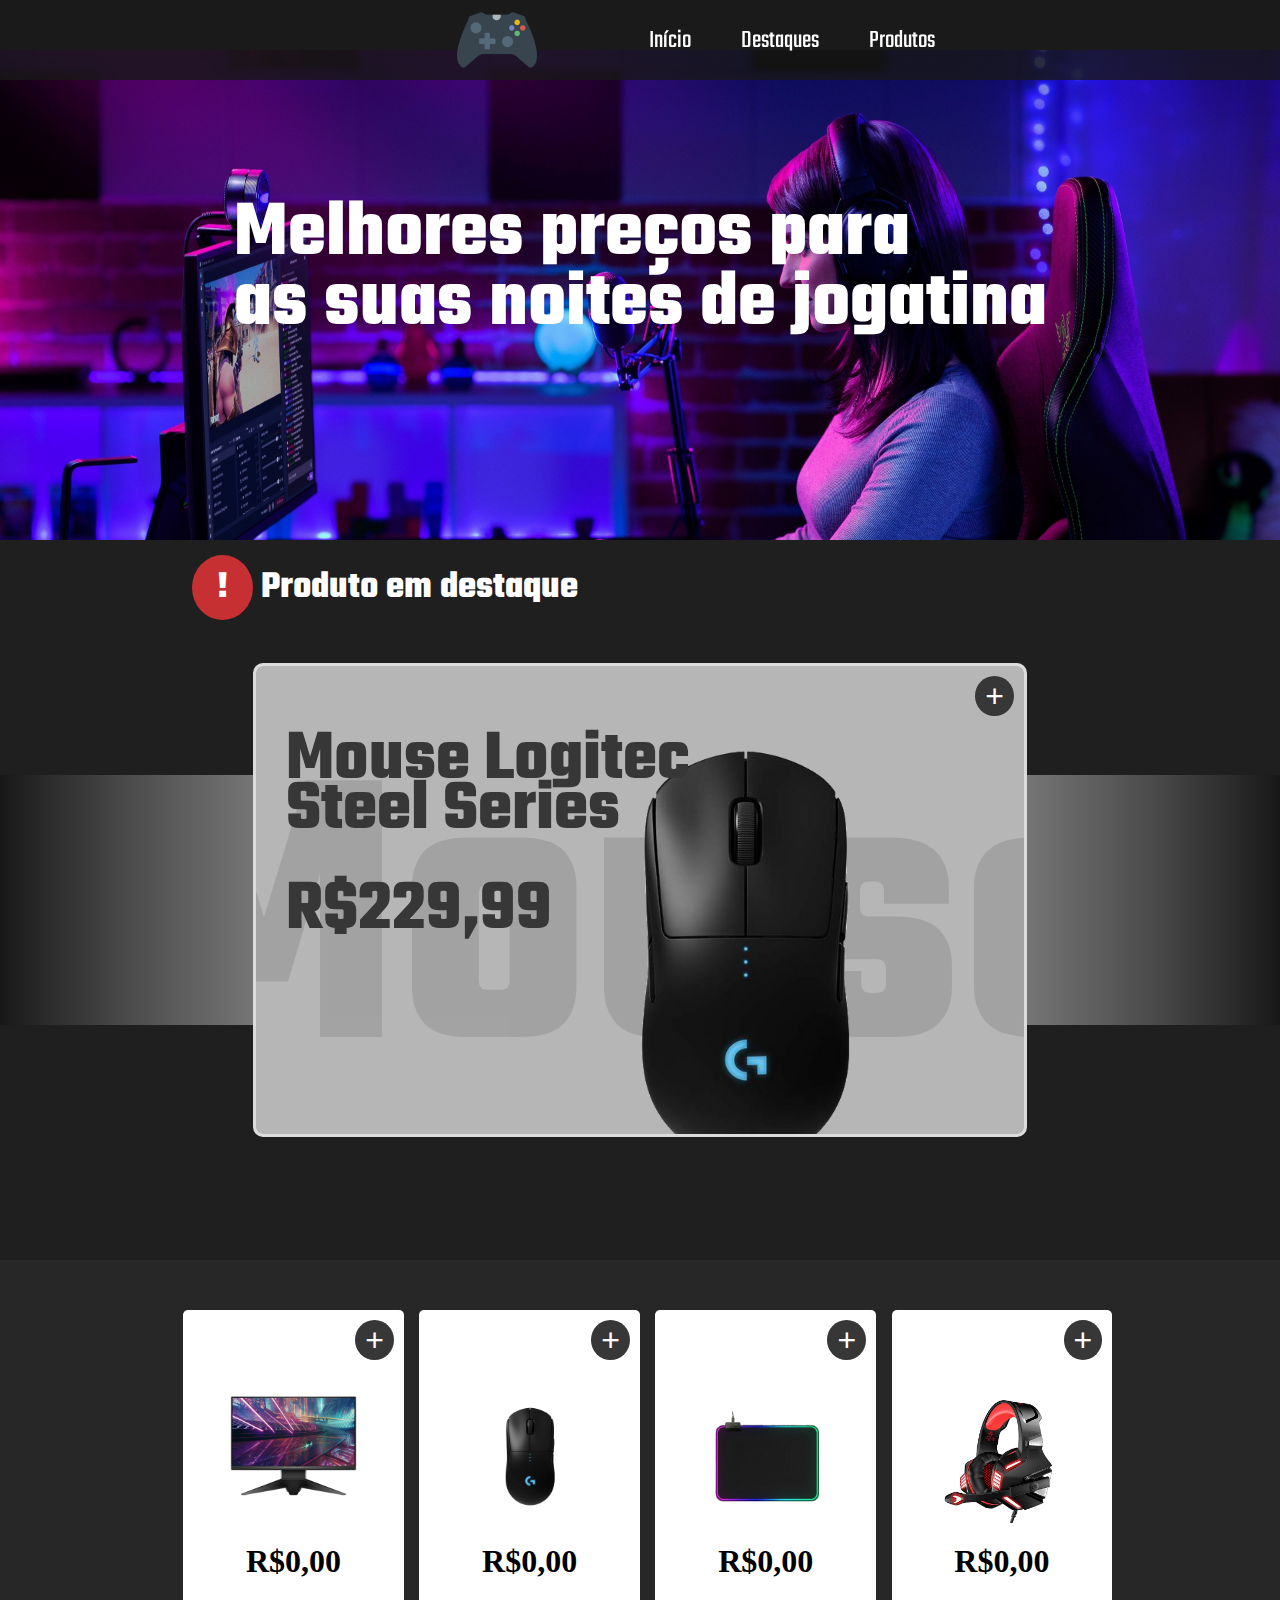
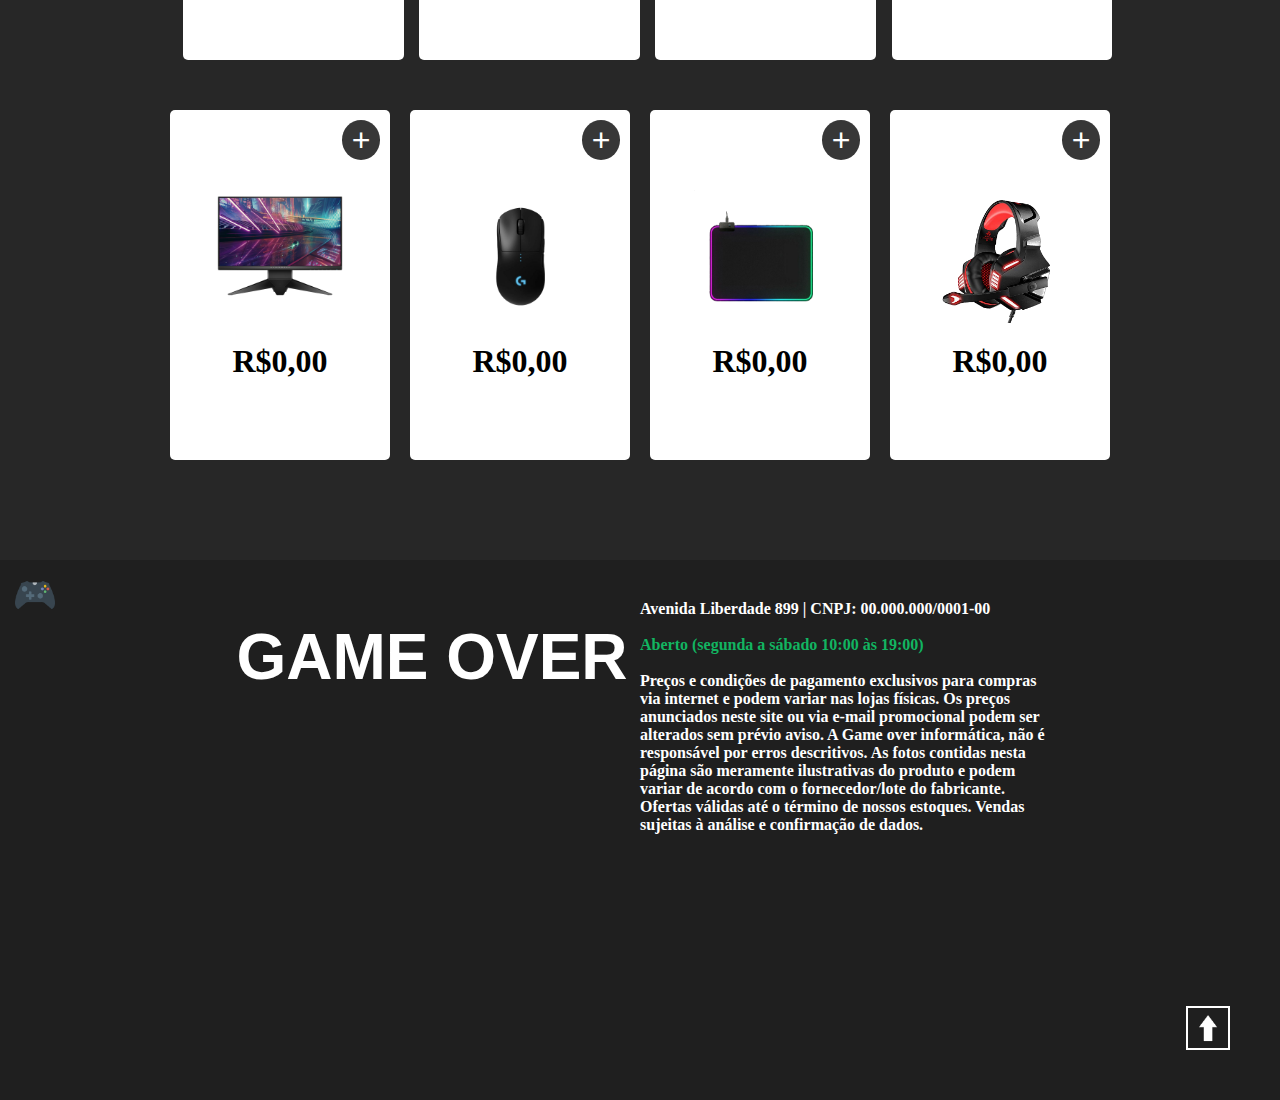
<file: home.html>
<html lang="pt-br">
<head>
    <meta charset="UTF-8">
    <meta name="viewport" content="width=device-width, initial-scale=1.0">

    <!--FavIcon-->
    <link rel="shortcut icon" href="imgs/game-controller.png">

    <!--Fontes-->
    <link href="https://fonts.cdnfonts.com/css/games" rel="stylesheet">
    <link rel="preconnect" href="https://fonts.googleapis.com">
    <link rel="preconnect" href="https://fonts.gstatic.com" crossorigin>
    <link href="https://fonts.googleapis.com/css2?family=Pixelify+Sans&family=Teko&display=swap" rel="stylesheet">

    <link rel="preconnect" href="https://fonts.googleapis.com">
    <link rel="preconnect" href="https://fonts.gstatic.com" crossorigin>
    <link href="https://fonts.googleapis.com/css2?family=Pixelify+Sans:wght@400;500&family=Teko&display=swap" rel="stylesheet">

    <!--Pastas-->
    <link rel="stylesheet" href="css/style.css">
    <link rel="stylesheet" href="mobile/media.css">
    <script src="js/index.js" defer></script>
    <title>Game Over</title>
</head>

<header>

    <img class="menu-button" src="imgs/menu.png" alt="">
    <img class="menu-X-button" src="imgs/x-button.png" alt="">

    <div class="header-content">

        <div class="logo-content">

            <a href="home.html"><img src="imgs/game-controller.png" alt=""></a>

        </div>

        <ul class="items-desktop">

            <a href="#inicio"><li>Início</li></a>

            <a href="#destaques"><li>Destaques</li></a>

            <a href="#produtos"><li>Produtos</li></a>

        </ul>

        <ul class="items-mobile">

            <a href="#inicio"><li>Início</li></a>

            <a href="#produtos"><li>Produtos</li></a>

            <a href=""><li>Carrinho</li></a>

        </ul>

    </div>

</header>

<body>

    <a href="#inicio" id="inicio"></a>
    
    <section class="banner-container">

        <div class="banner-content">

            <h1>Melhores preços para <br> as suas noites de jogatina</h1>

        </div>

    </section>

    <section class="slider-content">

        <a href="#destaques" id="destaques"></a>

        <div class="slider-txt">

            <h2><span>!</span> Produto em destaque</h2>

        </div>

        <div class="background left"></div>
        <div class="background right"></div>

        <div class="slider">
    
            <div class="slide">

                <div class="slide-title"><h4>Mouse</h4></div>

                <img src="imgs/mouse.png" alt="">

                <div class="price-content">

                    <p>Mouse Logitec<br>Steel Series</p><br>
                    <p class="price">R$229,99</p>

                </div>

                <button class="btn-add">+</button>

            </div>

        </div>

    </section>

    <section class="items-container">

        <div class="items-content">

            <a href="#produtos" id="produtos"></a>

            <div class="item item1">

                <button class="btn-add">+</button>

                <img src="imgs/monitor.png" alt="">

                <p>R$0,00</p>

            </div>
            
            <div class="item item2">

                <button class="btn-add">+</button>

                <img src="imgs/mouse.png" alt="">

                <p>R$0,00</p>

            </div>

            <div class="item item3">

                <button class="btn-add">+</button>

                <img src="imgs/mouse-pad.png" alt="">

                <p>R$0,00</p>

            </div>

            <div class="item item4">

                <button class="btn-add">+</button>

                <img src="imgs/headGamer.png" alt="">

                <p>R$0,00</p>

            </div>

        </div>

        <div class="items-content">

            <div class="item item1">

                <button class="btn-add">+</button>

                <img src="imgs/monitor.png" alt="">

                <p>R$0,00</p>

            </div>
            
            <div class="item item2">

                <button class="btn-add">+</button>

                <img src="imgs/mouse.png" alt="">

                <p>R$0,00</p>

            </div>

            <div class="item item3">

                <button class="btn-add">+</button>

                <img src="imgs/mouse-pad.png" alt="">

                <p>R$0,00</p>

            </div>

            <div class="item item4">

                <button class="btn-add">+</button>

                <img src="imgs/headGamer.png" alt="">

                <p>R$0,00</p>

            </div>

        </div>

    </section>

    <footer>

        <img src="imgs/game-controller.png" class="logo-footer" alt="">

        <a href="#inicio"><img src="imgs/sete-footer.png" alt=""></a>

        <div class="footer-content">

            <div class="footer-logo">

                <h1>GAME OVER</h1>

            </div>

            <div>

                <h1>Avenida Liberdade 899 | CNPJ: 00.000.000/0001-00 <br><br>
                    <span class="opening"></span><br><br>
                    Preços e condições de pagamento exclusivos para compras via internet e 
                    podem variar nas lojas físicas. Os preços anunciados neste site ou via e-mail 
                    promocional podem ser alterados sem prévio aviso. A Game over informática, não é 
                    responsável por erros descritivos. As fotos contidas nesta página são meramente 
                    ilustrativas do produto e podem variar de acordo com o fornecedor/lote do fabricante. 
                    Ofertas válidas até o término de nossos estoques. Vendas sujeitas à análise e confirmação 
                    de dados.
                </h1>

            </div>

        </div>

    </footer>

</body>
</html>
</file>
<file: css/style.css>
*{
    padding: 0px;
    margin: 0px;
}

html{
    font-size: 62,5%;
    scroll-behavior: smooth;
}

header{
    background-color: rgb(24, 24, 24, 0.8);
    width: 100%;
    height: 120px;
    position: fixed;
    z-index: 2;
}

.header-content{
    width: 50%;
    height: 100%;
    margin: 0 auto;
    display: flex;
    align-items: center;
    overflow: hidden;
}

.logo-content{
    width: 50%;
    height: 100%;
    display: flex;
    justify-content: center;
    align-items: center;
}

.logo-content img{
    width: 80px;
    margin-left: 50px;
    height: auto;
}

.items-desktop{
    display: flex;
}

.items-desktop li{
    list-style: none;
    margin-left: 25px;
    margin-right: 25px;
    font-size: 1.6rem;
    font-family: 'Pixelify Sans', cursive;
    font-family: 'Teko', sans-serif;
    transition: 250ms;
}

.items-desktop li:hover{
    color: rgb(199, 48, 51);
    text-shadow: 2px 2px rgb(24, 94, 192);
    scale: 1.08;
}

a{
    text-decoration: none;
    color: white;
}

.items-mobile{
    display: none;
    position: absolute;
    width: 100%;
    height: 90vh;
    top: 80px;
    right: -100%;
    list-style: none;  
    background-color: rgb(24, 24, 24, 0.8);
    text-align: center;
    font-size: 1.8rem;
    font-family: 'Pixelify Sans', cursive;
    font-family: 'Teko', sans-serif;
    padding-top: 50px;
    transition: 500ms;
}

.items-mobile li{
    padding-top: 50px;
}

.nav-change{
    right: 0px;
}

.menu-button, .menu-X-button{
    display: none;
    position: absolute;
    width: 40px;
    height: 40px;
    right: 40px;
    top: 40px;
    cursor: pointer;
}

.menu-X-button{
    display: none;
}





/*------------Body home---------------*/

body{
    background-color: rgb(39, 39, 39);
    z-index: 1;
}

.banner-container{
    width: 100%;
    height: 60vh;
    background-image: url(../imgs/banner\ gamer.jpg);
    background-position: center;
    background-repeat: no-repeat;
    background-size: 100%;
    background-attachment: fixed;
    display: flex;
    align-items: center;
    justify-content: center;
}

.banner-content h1{
    color: rgb(255, 255, 255);
    font-size: 5rem;
    font-family: 'Pixelify Sans', sans-serif;
    font-family: 'Teko', sans-serif;
    line-height: 70px;
}

/*----------------------Slider-------------------------*/

.background{
    position: absolute;
    width: 20%;
    height: 250px;
    top: 50%;
    transform: translate(0%, -50%);
}

.right{
    right: 0%;
    background: linear-gradient(to left,rgb(24, 24, 24), rgb(75, 75, 75), rgb(118, 118, 118)); 
}

.left{
    left: 0%;
    background: linear-gradient(to left,rgb(118, 118, 118), rgb(75, 75, 75), rgb(24, 24, 24)); 
}

.slider-content{
    position: relative;
    width: 100%;
    height: 90vh;
    background-color: rgb(31, 31, 31);
    transition: 500ms;
}

.slider-txt{
    width: 70%;
    margin: 0 auto;
    padding-top: 50px;
    font-size: 1.6rem;
    font-family: 'Pixelify Sans', sans-serif;
    font-family: 'Teko', sans-serif;
    color: white;
}

.slider-txt span{
    background-color: rgb(199, 48, 51);
    padding: 10px 30px 10px 30px;
    border-radius: 100%;
}

.slider{
    position: absolute;
    overflow: hidden;
    width: 60%;
    height: 65%;
    top: 0px;
    bottom: 0px;
    left: 0px;
    right: 0px;
    margin: auto;
    background-color: white;
    border: 3px solid rgb(220, 220, 220);
    border-radius: 10px;
    transition: 500ms;
}

.slide{
    position: absolute;
    left: 0;
    display: flex;
    align-items: center;
    width: 100%;
    height: 100%;
    overflow: hidden;
    background-color: rgb(182, 182, 182);
    text-align: center;
    font-family: 'Pixelify Sans', sans-serif;
    font-family: 'Teko', sans-serif;
    transition: 500ms;
}

.slide-title{
    position: absolute;
    width: 100%;
    height: 100%;
    display: flex;
    align-items: center;
    justify-content: center;
    right: 0px;
    left: 0px;
    bottom: 0px;
    top: 0px;
    margin: auto;
}

.slide-title h4{
    color: rgb(0, 0, 0);
    font-size: 25rem;
    opacity: 0.1;
    margin-top: 80px;
}

.slide img{
    position: absolute;
    height: 120%;
    top: 0px;
    right: 0px;
}

.price-content{
    position: absolute;
    text-align: left;
    font-size: 6rem;
    line-height: 80px;
    font-family: 'Pixelify Sans', sans-serif;
    font-family: 'Teko', sans-serif;
    font-weight: bold;
    color: rgb(55, 55, 55);
    top: 120px;
    left: 60px;
}

.btn-add{
    position: absolute;
    right: 10px;
    top: 10px;
    font-size: 2rem;
    background-color: rgb(55, 55, 55);
    height: 40px;
    border-radius: 100%;
    padding-left: 10px;
    padding-right: 10px;
    border: none;
    cursor: pointer;
    color: white;
    transition: all ease-in-out 250ms;
}

.btn-add:hover{
    background-color: rgb(108, 108, 108);
    rotate: 90deg;
}



/*-----------------Items----------------*/
 
.items-container{
    width: 75%;
    margin: 0 auto;
    margin-bottom: 100px;
}

.items-content{
    width: 100%;
    display: flex;
    justify-content: space-around;
    margin-top: 50px;
}

.item{
    position:  relative;
    display: flex;
    align-items: center;
    justify-content: center;
    flex-direction: column;
    width: 23%;
    height: 350px;
    background-color: white;
    border-radius: 5px;
    transition: all ease-in-out 250ms;
}

.item:hover{
    background-color: rgb(203, 203, 203);
}

.item img{
    width: 60%;
}

.item p{
    font-weight: 700;
    font-size: 2rem;
    padding-top: 20px;
}

/*------------------footer---------------*/

footer{
    position: relative;
    width: 100%;
    height: 40vh;
    background-color: rgb(31, 31, 31);
}

footer img{
    position: absolute;
    width: 30px;
    height: auto;
    bottom: 50px;
    right: 50px;
    cursor: pointer;
    border: solid 2px white;
    padding: 5px;
    transition: 250ms;
}

footer img:hover{
    border-radius: 15px;
}

.logo-footer{
    position: absolute;
    width: 40px;
    left: 10px;
    border: none; 
    top: 10px;
    transition: 250ms;
}

.logo-footer:hover{
    scale: 1.1;
}

.footer-content{
    width: 65%;
    display: flex;
    margin: 0 auto;
    padding-top: 40px;
}
.footer-content div{
    width: 50%;
    height: 100%;
}

.footer-content h1{
    font-size: 1rem;
    color: white;
}

.footer-logo{
    text-align: center;
}

.footer-logo h1{
    font-family: 'Games', sans-serif;
    padding-top: 20px;
    font-size: 4rem;
}


.open{
    color: rgb(18, 181, 97);
}

.closed{
    color: rgb(255, 60, 60);
}
</file>
<file: mobile/media.css>
/*Nav mobile*/

@media screen and (max-width: 500px){

    header{
        height: 80px;
    }

    .logo-content{
        width: 30%;
    }

    .logo-content img{
        height: 60px;
        width: auto;
    }

    /*banner*/

    .banner-container{
        height: 50vh;
        background-image: url(/imgs/background-mobile.jpg);
        background-size: 120%;
    }

    .banner-content h1{
        font-size: 3rem;
        line-height: 40px;
    }

}

@media screen and (max-width: 900px){

    .header-content{
        width: 100%;
    }

    .items-desktop{
        display: none;
    }

    .menu-button{
        display: block;
    }

    .items-mobile{
        display: block;
    }

    .menu-button, .menu-X-button{
        right: 40px;
        top: 20px;
    }
}


/*--------------Ajustes background banner--------------------*/
@media screen and (max-width: 1200px) and (min-width: 501px){
    .banner-container{
        background-size: 150%;
    }
}

@media screen and (max-width: 1000px) and (min-width: 501px){
    .banner-container{
        background-size: 200%;
    }
}

@media screen and (max-width: 750px) and (min-width: 501px){
    .banner-container{
        background-size: 250%;
    }

    .banner-content h1{
        font-size: 4rem;
        line-height: 50px;
    }

}

/*-------------------items--------------------*/

@media screen and (max-width: 1200px) {
    .items-container{
        width: 90%;
    }

    .item{
        height: 250px;
    }
}

@media screen and (max-width: 600px){

    .items-container{
        margin-top: 60px;
    }

    .items-content{
        flex-direction: column;
        margin-top: 0px;
    }

    .item{
        width: 90%;
        margin: 0 auto;
        height: 400px;
        margin-bottom: 20px;
    }
}

/*----------------slider--------------*/

@media screen and (max-width: 900px){

    .slider-txt{
        display: none;
    }

    .slider-content{
        height: 60vh;
    }

    .slide-title h4{
        display: none;
    }

    .price-content{
        top: 30px;
        font-size: 3.5rem;
        color: rgb(237, 237, 237);
        text-shadow: 2px 2px 10px black;
        line-height: 50px;
        left: 30px;
    }

    .slide img{
        height: 100%;
        top: 50px;
    }

    .prev-btn{
        left: 10%;
    }

    .nxt-btn{
        right: 10%;
    }

}

@media screen and (min-width: 901px) and (max-width: 1099px){

    .price-content{
        font-size: 3.5rem;
    }

    .slider{
        width: 70%;
    }

}

@media screen and (min-width: 1100px) and (max-width: 1350px){

    header{
        height: 80px;
    }

    
    .slider-txt{
        padding-top: 20px;
    }

    .slider-txt span{
        padding: 5px 25px 5px 25px;
    }

    .slider-content{
        height: 80vh;
    }

    .price-content{
        top: 70px;
        font-size: 4.5rem;
        line-height: 50px;
        left: 30px;
    }
    .slide img{
        height: 120%;
        top: 10px;
    }

    .prev-btn{
        left: 10%;
    }

    .nxt-btn{
        right: 10%;
    }

}

@media screen and (max-width: 750px){
    .slider-content{
        display: none;
    }
}

/*-------------------footer----------------*/
@media screen and (max-width: 1200px){
    .footer-content{
        width: 90%;
    }
}

@media screen and (max-width: 950px){
    .footer-content{
        width: 80%;
        flex-direction: column;
    }

    .footer-content div{
        width: 80%;
        margin: 0 auto;
        margin-bottom: 30px;
    }

    footer{
        height: 50vh;
    }

    footer img{
        width: 20px;
        right: 25px;
        bottom: 25px;
    }

    .logo-footer{
        display: none;
    }
}

@media screen and (max-width: 400px){
    footer{
        height: 120vh;
    }
}

@media screen and (min-width: 401px) and (max-width: 600px){
    footer{
        height: 100vh;
    }
}

@media screen and (min-width: 601px) and (max-width: 999px){
    footer{
        height: 70vh;
    }
}

@media screen and (min-width: 1000px) and (max-width: 1350px) {
    footer{
        height: 60vh;
    }
}
</file>
